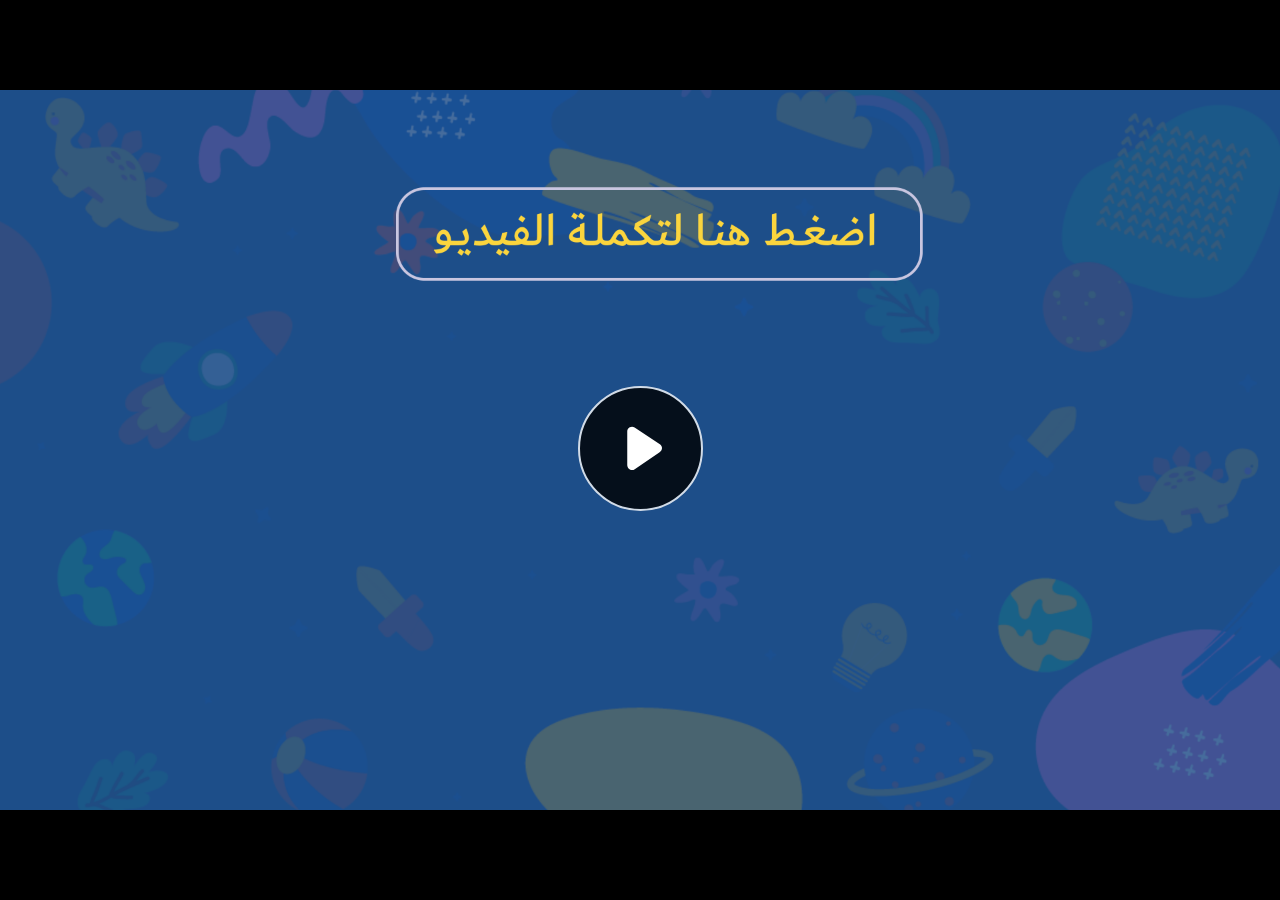
<file: index.html>
﻿<!doctype html>
<html lang="en-US">
<head>
  <meta charset="utf-8">
  <!-- Created using Storyline 360 - http://www.articulate.com  -->
  <!-- version: 3.71.29339.0 -->
  <title>EG.G4.MATH.SEM2.UC.T1.S1.4</title>
  <meta http-equiv="x-ua-compatible" content="IE=edge"/>
  <meta name="viewport" content="width=device-width,initial-scale=1,user-scalable=no,shrink-to-fit=no,minimal-ui"/>
  <meta name="apple-mobile-web-app-capable" content="yes"/>
  <style>
    html, body { height: 100%; padding: 0; margin: 0 }
    #app { height: 100%; width: 100%; }
  </style>

  <script>
    window.DS = {};
    window.globals = {
      DATA_PATH_BASE: '',
      HAS_FRAME: true,
      HAS_SLIDE: true,

      lmsPresent: false,
      tinCanPresent: false,
      cmi5Present: false,
      aoSupport: false,
      scale: 'noscale',
      captureRc: false,
      browserSize: 'optimal',
      bgColor: '#282828',
      features: 'AccessibleVideo,ConnectionMessages,FullScreenToggle,InsertSvgPicture,LayerPresentAsDialog,MultipleQuizTracking,UpdatedScrollingPanels,UpdatedThemeEditor',
      themeName: 'unified',
      preloaderColor: '#FFFFFF',
      suppressAnalytics: false,
      productChannel: 'stable',
      publishSource: 'storyline',
      aid: 'aid|e710da2c-216d-488c-aeed-63e613e51a63',
      cid: 'b9a01405-d857-470f-88be-eaf94c9c8846',
      playerVersion: '3.71.29339.0',
      publishTimestamp: '2023-03-21T14:25:06.8765098Z',
      maxIosVideoElements: 10,
      connectionSettings: { message: 'You%20are%20offline.%20Trying%20to%20reconnect...', useDarkTheme: false },

      
      parseParams: function(qs) {
        if (window.globals.parsedParams != null) {
          return window.globals.parsedParams;
        }
        qs = (qs || window.location.search.substr(1)).split('+').join(' ');
        var params = {},
            tokens,
            re = /[?&]?([^=]+)=([^&]*)/g;

        while (tokens = re.exec(qs)) {
          params[decodeURIComponent(tokens[1]).trim()] =
            decodeURIComponent(tokens[2]).trim();
        }
        window.globals.parsedParams = params;
        return params;
      }

    };
  </script>
  <script>
    var isIe11 = ('ActiveXObject' in window || window.MSBlobBuilder != null)
      && window.msCrypto != null && !window.ActiveXObject;
    if (isIe11) {
      window.globals.unsupportedBrowser = true;
      document.write(atob('[base64]'));
    }
  </script>
  
  <script>window.THREE = { };</script>
  
</head>
<body style="background: #282828" class="cs-HTML theme-unified">
  <!-- 360 -->
  <script>!function(e){var i=/iPhone/i,o=/iPod/i,n=/iPad/i,t=/(?=.*\bAndroid\b)(?=.*\bMobile\b)/i,d=/Android/i,s=/(?=.*\bAndroid\b)(?=.*\bSD4930UR\b)/i,b=/(?=.*\bAndroid\b)(?=.*\b(?:KFOT|KFTT|KFJWI|KFJWA|KFSOWI|KFTHWI|KFTHWA|KFAPWI|KFAPWA|KFARWI|KFASWI|KFSAWI|KFSAWA)\b)/i,r=/IEMobile/i,h=/(?=.*\bWindows\b)(?=.*\bARM\b)/i,a=/BlackBerry/i,l=/BB10/i,p=/Opera Mini/i,f=/(CriOS|Chrome)(?=.*\bMobile\b)/i,u=/(?=.*\bFirefox\b)(?=.*\bMobile\b)/i,c=new RegExp("(?:Nexus 7|BNTV250|Kindle Fire|Silk|GT-P1000)","i"),w=function(e,i){return e.test(i)},A=function(e){var A=e||navigator.userAgent,v=A.split("[FBAN");if(void 0!==v[1]&&(A=v[0]),this.apple={phone:w(i,A),ipod:w(o,A),tablet:!w(i,A)&&w(n,A),device:w(i,A)||w(o,A)||w(n,A)},this.amazon={phone:w(s,A),tablet:!w(s,A)&&w(b,A),device:w(s,A)||w(b,A)},this.android={phone:w(s,A)||w(t,A),tablet:!w(s,A)&&!w(t,A)&&(w(b,A)||w(d,A)),device:w(s,A)||w(b,A)||w(t,A)||w(d,A)},this.windows={phone:w(r,A),tablet:w(h,A),device:w(r,A)||w(h,A)},this.other={blackberry:w(a,A),blackberry10:w(l,A),opera:w(p,A),firefox:w(u,A),chrome:w(f,A),device:w(a,A)||w(l,A)||w(p,A)||w(u,A)||w(f,A)},this.seven_inch=w(c,A),this.any=this.apple.device||this.android.device||this.windows.device||this.other.device||this.seven_inch,this.phone=this.apple.phone||this.android.phone||this.windows.phone,this.tablet=this.apple.tablet||this.android.tablet||this.windows.tablet,"undefined"==typeof window)return this},v=function(){var e=new A;return e.Class=A,e};"undefined"!=typeof module&&module.exports&&"undefined"==typeof window?module.exports=A:"undefined"!=typeof module&&module.exports&&"undefined"!=typeof window?module.exports=v():"function"==typeof define&&define.amd?define("isMobile",[],e.isMobile=v()):e.isMobile=v()}(this);
    window.isMobile.apple.tablet = window.isMobile.apple.tablet ||
      (navigator.platform === 'MacIntel' && navigator.maxTouchPoints > 1);
    window.isMobile.apple.device = window.isMobile.apple.device || window.isMobile.apple.tablet;
    window.isMobile.tablet = window.isMobile.tablet || window.isMobile.apple.tablet;
    window.isMobile.any = window.isMobile.any || window.isMobile.apple.tablet;
  </script>

  <div id="focus-sink" tabindex="-1"></div>

  <div id="preso"></div>
  <script>
    (function() {

      var classTypes = [ 'desktop', 'mobile', 'phone', 'tablet' ];

      var addDeviceClasses = function(prefix, testObj) {
        var curr, i;
        for (i = 0; i < classTypes.length; i++) {
          curr = classTypes[i];
          if (testObj[curr]) {
            document.body.classList.add(prefix + curr);
          }
        }
      };

      var params = window.globals.parseParams(),
          isDevicePreview = params.devicepreview === '1',
          isPhoneOverride = params.deviceType === 'phone' || (isDevicePreview && params.phone == '1'),
          isTabletOverride = (params.deviceType === 'tablet' || isDevicePreview) && !isPhoneOverride,
          isMobileOverride = isPhoneOverride || isTabletOverride;

      var deviceView = {
        desktop: !window.isMobile.any && !isMobileOverride,
        mobile: window.isMobile.any || isMobileOverride,
        phone: isPhoneOverride || (window.isMobile.phone && !isTabletOverride),
        tablet: isTabletOverride || window.isMobile.tablet
      };

      window.globals.deviceView = deviceView;
      window.isMobile.desktop = !window.isMobile.any;
      window.isMobile.mobile = window.isMobile.any;

      addDeviceClasses('view-', deviceView);

    })();
  </script>
  
  <script src='story_content/user.js' type=text/javascript></script>
  <div class="slide-loader"></div>

  <script>
    var doc = document, loader = doc.body.querySelector('.slide-loader'); [ 1, 2, 3 ].forEach(function(n) { var d = doc.createElement('div'); d.style.backgroundColor = window.globals.preloaderColor; d.classList.add('mobile-loader-dot'); d.classList.add('dot' + n); loader.appendChild(d); });
  </script>

  <div class="mobile-load-title-overlay" style="display: none">
    <div class="mobile-load-title">EG.G4.MATH.SEM2.UC.T1.S1.4</div>
  </div>

  <div class="mobile-chrome-warning"></div>

  
<style>
  .warn-connection-dialog {
    display: none;
    background: transparent;
    pointer-events: none;
    position: fixed;
    left: 0;
    top: 0;
    width: 100%;
    height: 100%;
    z-index: 999;
  }

  .warn-connection-content {
    border-radius: 4px;
    background: white;
    border: 1px solid #E7E7E7;
    color: #333333;
    box-shadow: 0 2px 4px rgba(0, 0, 0, 0.25);
    transition: all 150ms ease-out;
    position: absolute;
    white-space: nowrap;
  }

  .view-phone.is-landscape .warn-connection-content {
    left: 23px;
    bottom: 23px;
  }

  .view-tablet.is-landscape .warn-connection-content {
    left: 50%;
    top: 20px;
    transform: translateX(-50%);
  }

  .is-portrait .warn-connection-content {
    transform: translate(-50%, calc(-100% - 15px));
  }

  .warn-connection-content p {
    display: inline-block;
    margin: 0 8px 0 0;
    line-height: 33px;
    font-size: 11px;
  }

  .warn-connection-content svg {
    position: relative;
    vertical-align: middle;
    margin: 0 2px 2px 8px;
  }

  .view-desktop .warn-connection-content {
    left: 1.5em;
    bottom: 1.5em;
  }

  .view-desktop .warn-connection-content p {
    font-size: 1.1em;
  }

  .is-offline .warn-connection-dialog {
    display: block;
  }

  .is-offline .cs-panel * {
    pointer-events: none !important;
  }

  .is-offline .cs-panel {
    pointer-events: all !important;
  }

  .is-offline #nav-controls * {
    pointer-events: none !important;
  }

  .is-offline #nav-controls {
    pointer-events: all !important;
  }
</style>

<div class="warn-connection-dialog">
  <div class="warn-connection-content">
    <svg width="17" height="15" viewBox="0 0 17 15" xmlns="http://www.w3.org/2000/svg">
      <path fill="#8F0000" stroke="white" d="M16.07,12.98 L15.88,12.23 L9.51,1.21 C8.97,0.26,7.6,0.26,7.06,1.21 L0.69,12.23 C0.15,13.16,0.81,14.36,1.91,14.36 H14.65 C15.47,14.36,16.05,13.7,16.07,12.98 Z"/>
      <path fill="white" stroke="white" d="M8.58,5.5 C8.35,5.28,8.5,5.35,8.21,5.32 C8.09,5.35,7.97,5.49,7.96,5.67 C7.97,5.79,7.98,5.92,7.98,6.04 L7.98,6.04 C7.99,6.17,8,6.31,8.01,6.43 L8.01,6.44 C8.03,6.92,8.06,7.41,8.09,7.9 L8.09,7.9 C8.12,8.39,8.14,8.88,8.17,9.37 C8.17,9.39,8.18,9.42,8.2,9.44 C8.23,9.46,8.25,9.47,8.28,9.47 C8.31,9.47,8.34,9.46,8.35,9.44 C8.37,9.43,8.38,9.4,8.39,9.35 L8.39,9.34 C8.39,9.24,8.4,9.15,8.4,9.05 L8.4,9.05 C8.41,8.96,8.41,8.86,8.42,8.75 C8.43,8.44,8.45,8.12,8.47,7.81 L8.47,7.81 C8.49,7.49,8.51,7.18,8.53,6.87 C8.55,6.46,8.56,6.05,8.59,5.64 L8.6,5.62 C8.6,5.57,8.59,5.53,8.58,5.5 L8.21,5.32 Z"/>
      <circle fill="white" stroke="white" cx="8.3" cy="11.35" r="0.3"/>
    </svg>
    <p>You are offline. Trying to reconnect...</p>
  </div>
</div>

<script>
  (function() {
    window.DS.connection = {
      warningShown: false,
      assets: {},
      loadingAssetGroup: false,
      retryDelay: 500
    };

    // @TODO this is POC code and can be cleaned up a bit more if we move forward
    // with the feature



    // The `window.globals.features` variable must be set in `webpack.dev.config` when testing locally - it is not enough
    // to have it in the data - but it must be set there as well.
    var useConnectionMessages = window.AbortController != null &&
      window.location.protocol != 'file:' &&
      window.globals.features.indexOf('ConnectionMessages') != -1;

    window.DS.connection.useConnectionMessages = useConnectionMessages

    var assetCount = 0;
    var checkLoadedId;
    var connectionSettings = window.globals.connectionSettings;

    if (useConnectionMessages && connectionSettings != null) {
      var contentEl = document.querySelector('.warn-connection-content');
      var messageEl = contentEl.querySelector('p')

      if (connectionSettings.useDarkTheme) {
        contentEl.style.borderColor = '#BABBBA';
        contentEl.style.backgroundColor = '#282828';
        contentEl.style.color = '#FFFFFF';
      }

      if (connectionSettings.message != null) {
        messageEl.textContent = window.decodeURIComponent(connectionSettings.message);
      }
    }

    function checkAssetsReady() {
      for (var i in DS.connection.assets) {
        if (!DS.connection.assets[i].success) {
          return false;
        }
      }
      return true;
    }

    function stopAssetGroup() {
      if (!useConnectionMessages) { return; }

      assetCount = 0;

      DS.connection.oldAssetGroup = DS.connection.assets;
      DS.connection.assets = {};
      DS.connection.loadingAssetGroup = false;
      clearInterval(checkLoadedId);
    }

    function startAssetGroup() {
      if (!useConnectionMessages) { return; }
      var ticks = 0;
      clearInterval(checkLoadedId);
      checkLoadedId = setInterval(function() {
        var loaded = 0;
        if (assetCount === 0 && loaded === 0) {
          clearInterval(checkLoadedId);
          return;
        }

        for (var i in DS.connection.assets) {
          if (DS.connection.assets[i].success) {
            loaded++;
          }
        }

        if (assetCount === loaded && checkAssetsReady()) {
          for (var i in DS.connection.assets) {
            if (DS.connection.assets[i].action) {
              DS.connection.assets[i].action();
            }
          }
          hideWarning();
          stopAssetGroup();
        }
      }, 100)
    }

    function requiredAsset(url, action, retry, type) {
      if (!useConnectionMessages) { return; }
      if (DS.connection.assets[url]) { return; }

      DS.connection.assets[url] = {
        success: false, action: action, retry: retry, type: type
      };
      assetCount = Object.keys(DS.connection.assets).length;
      if (!DS.connection.loadingAssetGroup) {
        startAssetGroup();
      }
      DS.connection.loadingAssetGroup = true;
    }

    function assetLoaded(url) {
      if (!useConnectionMessages) { return; }
      if (DS.connection.assets[url]) {
        DS.connection.assets[url].success = true;
      }
    }

    function assetFailed(url) {
      if (!useConnectionMessages) { return; }
      if (!DS.connection.assets[url]) {
        if (/\.js$/.test(url)) {
          setTimeout(function() {
            if (DS.connection.lastSlideLoaded != null) {
              DS.connection.lastSlideLoaded();
            }
          }, DS.connection.retryDelay);
        }
        return;
      }
      if (!DS.connection.warningShown) { showWarning(); }
      if (DS.connection.assets[url].retry) {
        setTimeout(function() {
          if (!DS.connection.assets[url].success) {
            DS.connection.assets[url].retry()
          }
        }, DS.connection.retryDelay);
      }
    }

    function hideWarning() {
      document.body.classList.remove('is-offline');
      DS.connection.warningShown = false;
    }
    DS.connection.hideWarning = hideWarning

    function showWarning(btn) {
      document.body.classList.add('is-offline')
      DS.connection.warningShown = true;
      updateWarningPosition();
    }

    function updateWarningPosition() {
      if (!DS.connection.warningShown) {
        return;
      }

      var isPortrait = document.body.classList.contains('is-portrait');
      var warningEl = document.querySelector('.warn-connection-content');

      if (isPortrait) {
        var slide = document.querySelector('.primary-slide');
        var slideRect = slide.getBoundingClientRect();

        warningEl.style.top = `${slideRect.top}px`
        warningEl.style.left = `${slideRect.left + slideRect.width / 2}px`
      } else {
        warningEl.style.top = null;
        warningEl.style.left = null;
      }

      window.requestAnimationFrame(updateWarningPosition);
    }

    // these will all be noops if the feature flag isn't set in
    // the data and `window.globals.features`
    DS.connection.requiredAsset = requiredAsset;
    DS.connection.assetLoaded = assetLoaded;
    DS.connection.assetFailed = assetFailed;
    DS.connection.stopAssetGroup = stopAssetGroup;
    DS.connection.startAssetGroup = startAssetGroup;
  })();
</script>


  <script>
    
    if (window.autoSpider && window.vInterfaceObject) {
      document.querySelector('.mobile-load-title-overlay').style.display = 'none';
    }
  </script>

  

  <link rel="stylesheet" href="html5/data/css/output.min.css" data-noprefix/>
</body>
<script src="html5/lib/scripts/bootstrapper.min.js"></script>
</html>
</file>
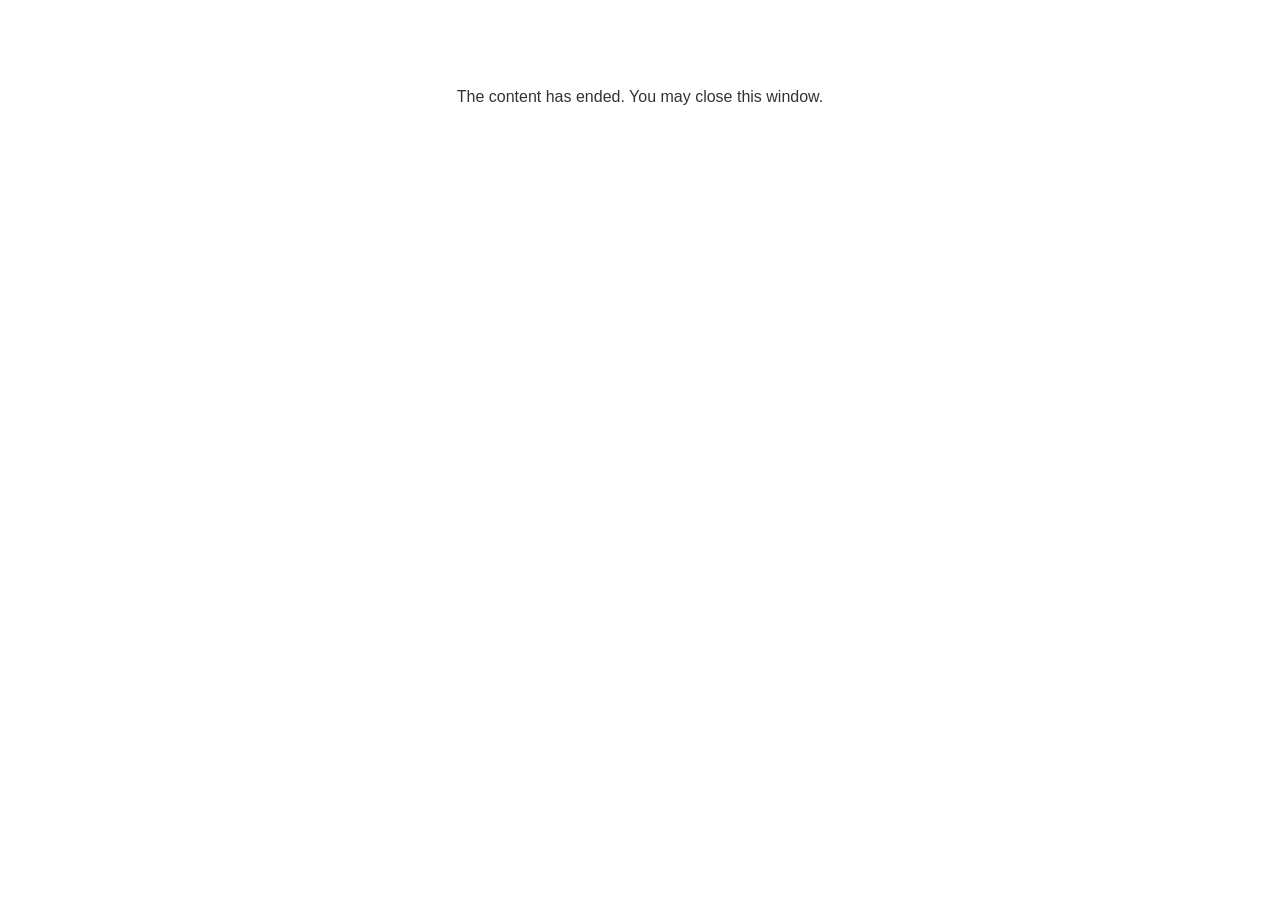
<file: lms/goodbye.html>
<!doctype html>
<html>
<body style="background-color: #ffffff;">

<p role="alert" style="color: #333333;font-family: Lato, articulate, tahoma, arial;font-size: medium;text-align: center;">
<br><br><br><br>
The content has ended. You may close this window.
</p>

</body>
</html>
</file>
<file: html5/data/css/output.min.css>
@font-face {
  font-family: 'LatoBold Charset1_ Bold2EFB17E9';
  src: url('[data-uri]');
  font-style: normal;
  font-weight: normal;
}
@font-face {
  font-family: 'Lato Charset1_ 6QzmkiLo6E11B2AA';
  src: url('[data-uri]');
  font-style: normal;
  font-weight: normal;
}
@font-face {
  font-family: 'Dubai Charset1_ 5r2iCV9650949FF';
  src: url('[data-uri]');
  font-style: normal;
  font-weight: normal;
}
@font-face {
  font-family: 'Dubai MediumBold ChBold3A85799C';
  src: url('[data-uri]');
  font-style: normal;
  font-weight: normal;
}
@font-face {
  font-family: 'Dubai Medium Charset1_ EBB37296';
  src: url('[data-uri]');
  font-style: normal;
  font-weight: normal;
}
@font-face {
  font-family: 'DubaiBold Charset1_BoldF3D8C61B';
  src: url('[data-uri]');
  font-style: normal;
  font-weight: normal;
}
@font-face {
  font-family: 'Dubai Charset0_v8wz5Y8k741D6E07';
  src: url('[data-uri]');
  font-style: normal;
  font-weight: normal;
}
@font-face {
  font-family: 'Dubai Medium Charset0_v389EBE1D';
  src: url('[data-uri]');
  font-style: normal;
  font-weight: normal;
}
@font-face {
  font-family: 'Dubai MediumBold ChBold9429EB4D';
  src: url('[data-uri]');
  font-style: normal;
  font-weight: normal;
}
@font-face {
  font-family: 'DubaiBold Charset0_BoldD2773439';
  src: url('[data-uri]');
  font-style: normal;
  font-weight: normal;
}
.cs-HTML {
  background: rgba(40, 40, 40, 1);
}
.cs-pxabnsnfns00000000001 .cs-infopanel  {
  box-shadow: 0 1px 0 rgba(0, 0, 0, 0);
  background: rgba(255, 255, 255, 1);
}
.cs-pxabnsnfns00000000001 .cs-infopanel .cs-link {
  color: rgba(186, 187, 186, 1);
}
.cs-pxabnsnfns00000000001 .cs-infopanel .cs-link:hover {
  color: rgba(255, 255, 255, 1);
}
.cs-pxabnsnfns00000000001 .cs-infopanel .cs-name {
  color: rgba(68, 68, 68, 1);
}
.cs-pxabnsnfns00000000001 .cs-infopanel .cs-title {
  color: rgba(153, 153, 153, 1);
}
.cs-pxabnsnfns00000000001 .cs-infopanelpopup  {
  box-shadow: 0 1px 0 rgba(0, 0, 0, 0);
  background: rgba(0, 0, 0, 0);
}
.cs-pxabnsnfns00000000001 .cs-infopanelpopup .cs-link {
  color: rgba(255, 0, 0, 1);
}
.cs-pxabnsnfns00000000001 .cs-infopanelpopup .cs-link:hover {
  color: rgba(255, 255, 255, 1);
}
.cs-pxabnsnfns00000000001 .cs-infopanelpopup .cs-name {
  color: rgba(255, 255, 255, 1);
}
.cs-pxabnsnfns00000000001 .cs-infopanelpopup .cs-bio {
  color: rgba(186, 187, 186, 1);
}
.cs-pxabnsnfns00000000001 .cs-timer  {
  color: rgba(186, 187, 186, 1);
}
.cs-pxabnsnfns00000000001 .cs-duration stop:first-child {
  stop-color: rgba(60, 60, 60, 1);
}
.cs-pxabnsnfns00000000001 .cs-duration stop:last-child {
  stop-color: rgba(60, 60, 60, 1);
}
.cs-pxabnsnfns00000000001 .cs-elapsed stop:first-child {
  stop-color: rgba(254, 227, 71, 1);
}
.cs-pxabnsnfns00000000001 .cs-elapsed stop:last-child {
  stop-color: rgba(254, 227, 71, 1);
}
.cs-pxabnsnfns00000000001 .cs-timer .cs-pie .cs-innerstroke {
  stroke: rgba(199, 199, 199, 1);
}
.cs-pxabnsnfns00000000001 .cs-timer .cs-pie .cs-innerborder {
  stroke: rgba(255, 255, 255, 1);
}
.cs-pxabnsnfns00000000001 .cs-window  {
  box-shadow: 0 8px 5px rgba(0, 0, 0, 0.2);
  border-color: rgba(49, 99, 0, 0);
  background: rgba(33, 33, 33, 1);
  color: rgba(248, 248, 248, 1);
}
.cs-pxabnsnfns00000000001 .cs-window .cs-diva {
  border-color: rgba(78, 78, 78, 1);
}
.cs-pxabnsnfns00000000001 .cs-window .cs-divb {
  border-color: rgba(78, 78, 78, 0);
}
.cs-pxabnsnfns00000000001 .cs-editor .cs-editor-slide {
  color: rgba(226, 226, 226, 1);
}
.cs-pxabnsnfns00000000001 .cs-editor .cs-editor-html {
  color: rgba(186, 187, 186, 1);
}
.cs-pxabnsnfns00000000001 .cs-editor .cs-editor-button {
  text-shadow: 0 1px 0 rgba(0, 0, 0, 0);
  color: rgba(255, 255, 255, 1);
  border-color: rgba(211, 211, 211, 1);
  background: rgba(34, 34, 34, 1);
}
.cs-pxabnsnfns00000000001 .cs-editor .cs-editor-button:hover {
  background: rgba(68, 68, 68, 1);
}
.cs-pxabnsnfns00000000001 .cs-editor .cs-editor-button:active {
  background: rgba(68, 68, 68, 1);
}
.cs-pxabnsnfns00000000001 .cs-listitem  {
  color: rgba(186, 187, 186, 1);
  border-color: none;
  border: 1px solid transparent;
}
.cs-pxabnsnfns00000000001 .cs-listitem:hover {
  background: rgba(255, 255, 255, 0.06);
  border-color: rgba(108, 108, 108, 1) !important;
  border-width: 1px;
  border-radius: 2px;
  border-style: solid;
  box-sizing: border-box;
}
.cs-pxabnsnfns00000000001 .cs-listitem.hover {
  background: rgba(255, 255, 255, 0.06);
  border-color: rgba(108, 108, 108, 1) !important;
  border-width: 1px;
  border-radius: 2px;
  border-style: solid;
  box-sizing: border-box;
}
.cs-pxabnsnfns00000000001 .cs-glossary  {
  color: rgba(186, 187, 186, 1);
}
.cs-pxabnsnfns00000000001 .cs-glossary .cs-scrolling-panel {
  background: rgba(0, 0, 0, 0);
}
.cs-pxabnsnfns00000000001 .cs-glossary .cs-term.cs-selected .cs-choice-list-trigger {
  color: rgba(255, 255, 255, 1);
  background: rgba(255, 255, 255, 1);
}
.cs-pxabnsnfns00000000001 .cs-glossary .cs-term.cs-selected .cs-choice-list-trigger:focus {
  color: rgba(255, 255, 255, 1);
  background: rgba(255, 255, 255, 1);
}
.cs-pxabnsnfns00000000001 .cs-glossary .cs-term:hover .cs-choice-list-trigger {
  background: rgba(186, 187, 186, 1);
}
.cs-pxabnsnfns00000000001 .cs-glossary .cs-term.hover .cs-choice-list-trigger {
  background: rgba(186, 187, 186, 1);
}
.cs-pxabnsnfns00000000001 .cs-glossary .cs-term .cs-choice-list-trigger:focus {
  background: rgba(186, 187, 186, 1);
}
.cs-pxabnsnfns00000000001 .cs-glossary .cs-diva {
  border-color: rgba(0, 0, 0, 0);
}
.cs-pxabnsnfns00000000001 .cs-glossary .cs-divb {
  border-color: rgba(0, 0, 0, 0);
}
.cs-pxabnsnfns00000000001 .cs-glossary .cs-divc {
  border-color: rgba(0, 0, 0, 0);
}
.cs-pxabnsnfns00000000001 .cs-glossary .cs-heading {
  color: rgba(248, 248, 248, 1);
  font-weight: 700;
}
.note-content p span {
  color: rgba(186, 187, 186, 1);
  line-height: 1.4em;
  font-size: 103.769%;
}
.cs-pxabnsnfns00000000001 .cs-resource .cs-separator {
  border-color: rgba(0, 0, 0, 0);
}
.cs-pxabnsnfns00000000001 .cs-outline  {
  color: rgba(45, 45, 45, 1);
}
.cs-pxabnsnfns00000000001 .cs-outline .cs-diva {
  border-color: rgba(0, 0, 0, 0);
}
.cs-pxabnsnfns00000000001 .cs-outline .cs-divb {
  border-color: rgba(0, 0, 0, 0);
}
.cs-pxabnsnfns00000000001 .cs-outline .cs-divc {
  border-color: rgba(0, 0, 0, 0);
}
.cs-pxabnsnfns00000000001 .cs-outline .cs-search-filter:hover {
  color: rgba(0, 0, 0, 0);
}
.cs-pxabnsnfns00000000001 .cs-outline .cs-search-filter.hover {
  color: rgba(0, 0, 0, 0);
}
.cs-pxabnsnfns00000000001 .cs-transcript  {
  color: rgba(255, 255, 255, 1);
}
.cs-pxabnsnfns00000000001 .cs-transcript .cs-div {
  border-color: rgba(0, 0, 0, 0);
}
.cs-pxabnsnfns00000000001 .cs-tabs:not(.topmenu-item) {
  color: rgba(248, 248, 248, 1);
}
.cs-pxabnsnfns00000000001 .cs-tabs .cs-inner-button:not(.topmenu-item) {
  text-shadow: 0 1px 0 rgba(0, 0, 0, 0);
}
.cs-pxabnsnfns00000000001 .cs-tabs:hover:not(.topmenu-item) {
  color: rgba(248, 248, 248, 1);
}
.cs-pxabnsnfns00000000001 .cs-tabs.cs-selected {
  background: rgba(0, 0, 0, 0);
  color: rgba(248, 248, 248, 1);
}
.cs-pxabnsnfns00000000001 .cs-seekcontrol  {
  background: rgba(0, 0, 0, 0);
  border-color: rgba(0, 0, 0, 0);
}
.cs-pxabnsnfns00000000001 .cs-seekcontrol .cs-button:hover .cs-icon {
  fill: rgba(255, 255, 255, 1);
}
.cs-pxabnsnfns00000000001 .cs-seekcontrol .cs-button.hover .cs-icon {
  fill: rgba(255, 255, 255, 1);
}
.cs-pxabnsnfns00000000001 .cs-seekcontrol .cs-button .cs-icon-shadow {
  fill: rgba(0, 0, 0, 0);
}
.cs-pxabnsnfns00000000001 .cs-seekcontrol .cs-button .cs-icon {
  fill: rgba(180, 180, 180, 1);
}
.cs-pxabnsnfns00000000001 .cs-seekcontrol .cs-seek .cs-fill {
  background: rgba(255, 255, 255, 0.6);
}
.cs-pxabnsnfns00000000001 .cs-seekcontrol .cs-seek {
  background: rgba(108, 108, 108, 1);
  border-color: rgba(0, 0, 0, 0);
}
.cs-pxabnsnfns00000000001 .cs-searchinput .cs-input {
  color: rgba(186, 187, 186, 1);
  border-color: rgba(0, 0, 0, 0);
  background: rgba(255, 255, 255, 0.06);
}
.cs-pxabnsnfns00000000001 .cs-searchinput .cs-input:focus {
  color: rgba(248, 248, 248, 1);
  background: rgba(41, 41, 41, 1);
}
.cs-pxabnsnfns00000000001 .cs-searchinput .cs-input:hover {
  box-shadow: inset 0 0 1px 0 rgba(69, 126, 19, 0);
}
.cs-pxabnsnfns00000000001 .cs-searchinput .cs-input.hover {
  box-shadow: inset 0 0 1px 0 rgba(69, 126, 19, 0);
}
.cs-pxabnsnfns00000000001 .cs-searchinput .cs-button .cs-icon {
  fill: rgba(186, 187, 186, 1);
}
.cs-pxabnsnfns00000000001 .cs-searchinput .cs-button:hover {
  fill: rgba(63, 133, 0, 1);
}
.cs-pxabnsnfns00000000001 .cs-searchinput .cs-button.hover {
  fill: rgba(63, 133, 0, 1);
}
.cs-pxabnsnfns00000000001 .cs-menu  {
  box-shadow: 0 1px 0 rgba(0, 0, 0, 0);
  background: rgba(33, 33, 33, 1);
}
.cs-pxabnsnfns00000000001 .cs-topmenu-item.active .cs-tab {
  background: rgba(33, 33, 33, 1);
}
.cs-pxabnsnfns00000000001 .cs-logo  {
  box-shadow: 0 1px 0 rgba(37, 75, 0, 1);
  background: rgba(255, 255, 255, 0);
}
.cs-pxabnsnfns00000000001 .cs-checkbox  {
  color: rgba(255, 255, 255, 1);
}
.cs-pxabnsnfns00000000001 .cs-checkbox:hover {
  border-color: rgba(175, 221, 130, 1);
}
.cs-pxabnsnfns00000000001 .cs-checkbox.hover {
  border-color: rgba(175, 221, 130, 1);
}
.cs-pxabnsnfns00000000001 .cs-checkbox .cs-box {
  color: rgba(255, 255, 255, 1);
  border-color: rgba(42, 83, 0, 1);
}
.cs-pxabnsnfns00000000001 .cs-checkbox .cs-box:checked::after {
  color: rgba(43, 196, 0, 1);
}
.cs-pxabnsnfns00000000001 .cs-button  {
  text-shadow: 0 1px 0 rgba(0, 0, 0, 0);
  color: rgba(186, 187, 186, 1);
  border-color: rgba(0, 0, 0, 0);
  background: rgba(0, 0, 0, 0);
  box-shadow: 0 1px 0 rgba(0, 0, 0, 0);
}
.cs-pxabnsnfns00000000001 .cs-button .cs-icon {
  fill: rgba(186, 187, 186, 1);
}
.cs-pxabnsnfns00000000001 .cs-button .cs-icon-shadow {
  fill: rgba(0, 0, 0, 0);
}
.cs-pxabnsnfns00000000001 .cs-button:hover {
  background: rgba(248, 248, 248, 1);
}
.cs-pxabnsnfns00000000001 .cs-button.hover {
  background: rgba(248, 248, 248, 1);
}
.cs-pxabnsnfns00000000001 .cs-button:active {
  background: rgba(0, 0, 0, 0);
}
.cs-pxabnsnfns00000000001 .cs-button.cs-disabled:hover {
  background: rgba(0, 0, 0, 0);
}
.cs-pxabnsnfns00000000001 .cs-button.cs-disabled.hover {
  background: rgba(0, 0, 0, 0);
}
.cs-pxabnsnfns00000000001 .cs-button.cs-disabled:active {
  background: rgba(0, 0, 0, 0);
}
.cs-pxabnsnfns00000000001 .cs-button.cs-volume:hover {
  background: rgba(0, 0, 0, 0);
}
.cs-pxabnsnfns00000000001 .cs-button.cs-volume.hover {
  background: rgba(0, 0, 0, 0);
}
.cs-pxabnsnfns00000000001 .cs-button.cs-volume:active {
  background: rgba(0, 0, 0, 0);
}
.cs-pxabnsnfns00000000001.cs-base  {
  color: rgba(186, 187, 186, 1);
  border-color: rgba(40, 40, 40, 1);
  background: rgba(40, 40, 40, 1);
}
.cs-pxabnsnfns00000000001.cs-base .cs-separator .cs-diva {
  background: rgba(69, 69, 69, 1);
}
.cs-pxabnsnfns00000000001.cs-base .cs-separator .cs-divb {
  background: rgba(0, 0, 0, 0);
}
.cs-pxabnsnfns00000000001.cs-base .cs-topmenu-item.active .cs-tab {
  border-color: rgba(69, 69, 69, 1);
}
.cs-pxabnsnfns00000000001.cs-base .cs-topmenu-item.active .cs-panel {
  border-color: rgba(69, 69, 69, 1);
}
.cs-pxabnsnfns00000000001.cs-base .cs-left {
  background: rgba(33, 33, 33, 1);
}
.cs-pxabnsnfns00000000001.cs-base .cs-area-primary .cs-slide-container {
  background: rgba(40, 40, 40, 1);
}
.cs-pxabnsnfns00000000001.cs-base.cs-custom-theme .cs-brandhighlight-bg {
  background: rgba(79, 189, 244, 1) !important;
}
.cs-pxabnsnfns00000000001.cs-base.cs-custom-theme .cs-brandhighlight-secondary-bg {
  background: rgba(255, 255, 255, 1) !important;
}
.cs-pxabnsnfns00000000001.cs-base.cs-custom-theme .cs-brandhighlight-border {
  border-color: rgba(79, 189, 244, 1) !important;
}
.cs-pxabnsnfns00000000001.cs-base.cs-custom-theme .cs-brandhighlight-text {
  color: rgba(79, 189, 244, 1) !important;
}
.cs-pxabnsnfns00000000001.cs-base.cs-custom-theme .cs-brandhighlight-fill {
  fill: rgba(79, 189, 244, 1) !important;
}
.cs-pxabnsnfns00000000001.cs-base.cs-custom-theme .cs-listitem.cs-selected {
  background-color: rgba(255, 255, 255, 0.06) !important;
}
.cs-pxabnsnfns00000000001 .cs-volume::-moz-range-thumb {
  border-color: rgba(43, 85, 0, 1);
  box-shadow: inset 0 0 1px 0 rgba(43, 85, 0, 1);
  background: rgba(255, 255, 255, 1);
}
.cs-pxabnsnfns00000000001 .cs-volume::-ms-thumb {
  border-color: rgba(43, 85, 0, 1);
  box-shadow: inset 0 0 1px 0 rgba(43, 85, 0, 1);
  background: rgba(255, 255, 255, 1);
}
.cs-pxabnsnfns00000000001 .cs-volume::-webkit-slider-thumb {
  border-color: rgba(43, 85, 0, 1);
  box-shadow: inset 0 0 1px 0 rgba(43, 85, 0, 1);
  background: rgba(255, 255, 255, 1);
}
.cs-pxabnsnfns00000000001 .cs-volume::-moz-range-track {
  border-color: rgba(66, 140, 1, 1);
  background: rgba(108, 108, 108, 1);
}
.cs-pxabnsnfns00000000001 .cs-volume::-ms-track {
  border-color: rgba(66, 140, 1, 1);
  background: rgba(108, 108, 108, 1);
}
.cs-pxabnsnfns00000000001 .cs-volume::-webkit-slider-runnable-track {
  border-color: rgba(66, 140, 1, 1);
  background: rgba(108, 108, 108, 1);
}
body.show-focus .tab-focus-box {
  box-shadow: 0 0 0 1px rgba(255, 255, 0, 1), 0 0 0 3px rgba(0, 32, 96, 1), 0 0 5px 5px rgba(255, 255, 0, 1);
  border-color: transparent;
  outline: 2px transparent solid;
}
.skipnav {
  box-shadow: 0 0 0 1px rgba(255, 255, 0, 1), 0 0 0 3px rgba(0, 32, 96, 1), 0 0 5px 5px rgba(255, 255, 0, 1);
  border-color: transparent;
  outline: 2px transparent solid;
}
.cs-pxabnsnfns00000000001 .cs-listitem:hover {
  color: none;
}
.cs-pxabnsnfns00000000001 .cs-listitem.hover {
  color: none;
}
.cs-pxabnsnfns00000000001 .cs-listitem.cs-viewed {
  color: #BABBBA;
}
.cs-pxabnsnfns00000000001 .cs-listitem {
  color: #BABBBA;
}
.cs-pxabnsnfns00000000001 .cs-listitem:hover .cs-icon-carrot * {
  fill: none;
}
.cs-pxabnsnfns00000000001 .cs-listitem.hover .cs-icon-carrot * {
  fill: none;
}
.cs-pxabnsnfns00000000001 .cs-listitem .cs-icon-carrot {
  color: none;
  top: calc(3px);
}
.cs-pxabnsnfns00000000001 .cs-listitem .cs-icon-carrot .cs-shadow {
  color: #F8F8F8;
}
.cs-pxabnsnfns00000000001 .item-collapsible .is-scene {
  color: #F8F8F8 !important;
  font-weight: 700;
}
.cs-pxabnsnfns00000000001 .is-scene .cs-icon-carrot * {
  color: #F8F8F8 !important;
  font-weight: 700;
}
.cs-pxabnsnfns00000000001 .is-scene:not(.outline-links-collapse) > a {
  color: #F8F8F8;
}
.cs-pxabnsnfns00000000001 .is-scene:not(.outline-links-collapse) .cs-icon-carrot * {
  fill: none !important;
  color: #F8F8F8 !important;
}
.cs-pxabnsnfns00000000001 .tabs, .cs-pxabnsnfns00000000001 .cs-logo {
  border-bottom: 1px solid rgba(108, 108, 108, 1);
}
.cs-pxabnsnfns00000000001 .area-secondary-wrapper:after {
  background-image: url('[data-uri]');
  background-size: 100%;
}
.cs-pxabnsnfns00000000001 .panel-footer {
  background: #212121;
}
.cs-pxabnsnfns00000000001 #outline-search {
  background: rgba(255, 255, 255, 0.06);
  border-color: rgba(108, 108, 108, 1);
  border-width: 1px;
  border-style: solid;
}
.cs-pxabnsnfns00000000001 .topmenu-panel #outline-search {
  background: #545454;
}
.cs-pxabnsnfns00000000001 .search-icon circle, .cs-pxabnsnfns00000000001 .search-icon path {
  stroke: #BABBBA;
}
.cs-pxabnsnfns00000000001 #outline-search input[type   =search] {
  color: #F8F8F8;
}
.cs-pxabnsnfns00000000001 #outline-search ::-webkit-input-placeholder {
  color: #BABBBA !important;
}
.cs-pxabnsnfns00000000001 #outline-search :-ms-input-placeholder {
  color: #BABBBA !important;
}
.cs-pxabnsnfns00000000001 #outline-search ::-moz-placeholder {
  color: #BABBBA !important;
  opacity: 1;
}
.cs-pxabnsnfns00000000001 .cs-topmenu-item.active, body:not(.is-touchable-tablet) .cs-pxabnsnfns00000000001 .cs-topmenu-item:hover {
  color: #F8F8F8;
}
.cs-pxabnsnfns00000000001 .cs-topmenu-item.button-tapped {
  color: #F8F8F8;
}
.cs-pxabnsnfns00000000001 .cs-topmenu-item.active .cs-tab, .cs-pxabnsnfns00000000001 .cs-topmenu-item .cs-tab {
  background: transparent !important;
  border: none !important;
}
.cs-pxabnsnfns00000000001 .top-tabs-drop-icon div {
  background: #BABBBA;
}
.cs-pxabnsnfns00000000001 .cs-panel.topmenu-panel .panel-content, .cs-pxabnsnfns00000000001 .top-tabs-drop {
  background: #212121;
}
.cs-pxabnsnfns00000000001 .cs-topmenu-item.active .cs-panel {
  background: #212121;
}
.cs-pxabnsnfns00000000001 .cs-menu.topmenu-panel, .cs-pxabnsnfns00000000001 .top-tabs-drop {
  border: 1px solid rgba(69, 69, 69, 1) !important;
  border-radius: 3px;
}
.cs-pxabnsnfns00000000001 .resources .resources-list a:hover {
  background: rgba(255, 255, 255, 0.06);
}
body:not(.is-touchable-tablet) .cs-pxabnsnfns00000000001 .resources .resources-list a:hover {
  background: rgba(255, 255, 255, 0.06);
}
.cs-pxabnsnfns00000000001 .resources .resources-list a.hover {
  background: rgba(255, 255, 255, 0.06);
}
body:not(.is-touchable-tablet) .cs-pxabnsnfns00000000001 .resources .resources-list a.hover {
  background: rgba(255, 255, 255, 0.06);
}
.cs-pxabnsnfns00000000001 .resources .resources-list a.button-tapped {
  background: rgba(255, 255, 255, 0.06);
}
.cs-pxabnsnfns00000000001 .cs-icon path, .cs-pxabnsnfns00000000001 .cs-icon rect, .cs-pxabnsnfns00000000001 .cs-icon polygon, .cs-pxabnsnfns00000000001 .menu-icon-wrapper.menu-icon-wrapper-hover path {
  fill: #BABBBA;
}
.cs-pxabnsnfns00000000001 .cs-icon .icon-stroke-only {
  fill: none !important;
  stroke: #BABBBA !important;
}
body:not(.is-touchable-tablet) .cs-pxabnsnfns00000000001 .cs-button:hover .cs-icon path, body:not(.is-touchable-tablet) .cs-pxabnsnfns00000000001 .cs-button:hover .cs-icon rect, body:not(.is-touchable-tablet) .cs-pxabnsnfns00000000001 .cs-button:hover .cs-icon polygon {
  fill: #F8F8F8;
}
body:not(.is-touchable-tablet) .cs-pxabnsnfns00000000001 .cs-tabs:hover .search-icon circle, body:not(.is-touchable-tablet) .cs-pxabnsnfns00000000001 .cs-tabs:hover .search-icon path {
  stroke: #F8F8F8;
}
.cs-pxabnsnfns00000000001 .cs-button.button-tapped .cs-icon path, .cs-pxabnsnfns00000000001 .cs-button.button-tapped .cs-icon rect, .cs-pxabnsnfns00000000001 .cs-button.button-tapped .cs-icon polygon {
  fill: #F8F8F8;
}
body:not(.is-touchable-tablet) .cs-pxabnsnfns00000000001 .cs-button:hover .cs-icon .icon-stroke-only {
  fill: none !important;
  stroke: #F8F8F8 !important;
}
.cs-pxabnsnfns00000000001 .cs-button:button-tapped .cs-icon .icon-stroke-only {
  fill: none !important;
  stroke: #F8F8F8 !important;
}
.cs-pxabnsnfns00000000001 .menu-icon-wrapper.menu-icon-wrapper-hover svg path {
  fill: #F8F8F8;
}
.floating-sidebar:not(.sidebar-closed) .cs-pxabnsnfns00000000001 #hamburger .menu-icon-wrapper svg path {
  fill: #BABBBA;
}
.floating-sidebar:not(.sidebar-closed) .cs-pxabnsnfns00000000001 #hamburger .menu-icon-wrapper.menu-icon-wrapper-hover svg path {
  fill: #F8F8F8;
}
.cs-pxabnsnfns00000000001 .volume .btn:before {
  background-image: url('[data-uri]');
}
.cs-pxabnsnfns00000000001 .volume-track {
  background: #6C6C6C;
}
.cs-pxabnsnfns00000000001 .volume-icon circle {
  stroke: #BABBBA;
}
.cs-pxabnsnfns00000000001 .cs-settings > .settings-panel {
  background: #212121;
  border: 1px solid rgba(69, 69, 69, 1) !important;
  border-radius: 3px;
}
.cs-pxabnsnfns00000000001 .cs-settings > .panel-down-arrow {
  fill: #212121;
}
.cs-pxabnsnfns00000000001 .switch-toggle .border {
  stroke: #7C7C7C;
}
.cs-pxabnsnfns00000000001 .switch-toggle .thumb-off .thumb {
  fill: #A2A2A2;
}
.cs-pxabnsnfns00000000001 .switch-toggle .thumb-on .track {
  fill: rgba(79, 189, 244, 1);
}
.cs-pxabnsnfns00000000001 .switch-toggle .thumb-off .track {
  fill: rgba(255, 255, 255, 0.1);
}
.cs-pxabnsnfns00000000001 .switch-label {
  color: #BABBBA;
}
.cs-pxabnsnfns00000000001 .cs-panel .scrollarea-btn:after {
  background: rgba(179, 180, 179, 0.75);
}
.scrollarea-scrollbar:hover .scrollarea-btn:after, .scrollarea-scrollbar.highlight-scrollbar .scrollarea-btn:after {
  background: rgba(179, 180, 179, 0.75);
}
.floating-sidebar .sidebar-overlay {
  background: rgba(0, 0, 0, 0.85);
}
.cs-pxabnsnfns00000000001 .overlay-message {
  background: rgba(0, 0, 0, 0.85);
}
.cs-pxabnsnfns00000000001 .top-ui-bg, .cs-pxabnsnfns00000000001 .bottom-ui-bg, .cs-pxabnsnfns00000000001 .right-ui-bg, .cs-pxabnsnfns00000000001 .left-ui-bg {
  background: rgba(40, 40, 40, 0.8);
}
.cs-pxabnsnfns00000000001 .circle-progress-bg {
  fill: #282828;
}
.cs-pxabnsnfns00000000001 .circle-progress-well {
  fill: #6C6C6C;
}
.cs-pxabnsnfns00000000001 .circle-progress-pie {
  stroke: #6C6C6C;
}
.cs-pxabnsnfns00000000001 .lightbox .option-pane {
  background: rgba(40, 40, 40, 0.8);
}
.cs-pxabnsnfns00000000001 .lightbox .option-pane:before {
  background: #282828;
}
.cs-pxabnsnfns00000000001 .message-window {
  background: #212121;
  border: 1px solid rgba(255, 255, 255, 1) !important;
  border-radius: 3px;
}
.cs-pxabnsnfns00000000001 .message-window-header p, .cs-pxabnsnfns00000000001 .message-window-text {
  color: #F8F8F8;
}
.cs-pxabnsnfns00000000001 .message-window-header p {
  border-bottom: 1px solid rgba(255, 255, 255, 1);
}
.cs-pxabnsnfns00000000001 .message-window button.slide-object-button {
  border: 1px solid rgba(255, 255, 255, 1) !important;
}
.cs-pxabnsnfns00000000001 .message-window button.slide-object-button:hover {
  background: rgba(255, 255, 255, 0.06) !important;
}
.message-window .slide-object-button tspan, .message-window .slide-object-button-text tspan {
  fill: #F8F8F8 !important;
}
body:not(.is-touchable-tablet) .cs-pxabnsnfns00000000001 .cs-button:hover .text {
  color: #F8F8F8;
}
.cs-pxabnsnfns00000000001 .cs-button.button-tapped .text {
  color: #F8F8F8;
}
.cs-pxabnsnfns00000000001.cs-base {
  background: #282828;
}
.cs-pxabnsnfns00000000001 .cs-menu {
  background: transparent;
}
.cs-pxabnsnfns00000000001 .progress-bar .progress-bar-fill:after {
  background: #FFFFFF !important;
}
.cs-pxabnsnfns00000000001 .volume-dot {
  background: #FFFFFF !important;
}
.fn-npnxnanbsnfns00000000001 {
  font-family: 'Lato22AB4CAF';
  -webkit-font-variant-ligatures: no-common-ligatures;
  font-variant-ligatures: no-common-ligatures;
}
.fn-pxabnsnfns00000000001 {
  font-family: 'Lato22AB4CAF';
  -webkit-font-variant-ligatures: no-common-ligatures;
  font-variant-ligatures: no-common-ligatures;
}
.fn-npxnabnsnfns00000000001 {
  font-family: 'Lato22AB4CAF';
  -webkit-font-variant-ligatures: no-common-ligatures;
  font-variant-ligatures: no-common-ligatures;
}
.fn-npnxnanbnsnfns00000000001 {
  font-family: 'Lato22AB4CAF';
  -webkit-font-variant-ligatures: no-common-ligatures;
  font-variant-ligatures: no-common-ligatures;
}
.fn-pxabnsnfns00000000000 {
  font-family: 'Lato22AB4CAF';
  -webkit-font-variant-ligatures: no-common-ligatures;
  font-variant-ligatures: no-common-ligatures;
}
@font-face {
  font-family: 'Lato22AB4CAF';
  src: url('[data-uri]');
  font-style: normal;
  font-weight: bold;
}
@font-face {
  font-family: 'Lato22AB4CAF';
  src: url('[data-uri]');
  font-style: normal;
  font-weight: normal;
}
.cs-InvalidPromptSlide .cs-66GAVh7H7ht-InvalidPromptSlide-btn0 {
  color: rgba(255, 255, 255, 1);
  border-color: rgba(211, 211, 211, 1);
  background: rgba(34, 34, 34, 1);
  text-shadow: 0 1px 0 rgba(0, 0, 0, 0);
}
.cs-InvalidPromptSlide .cs-66GAVh7H7ht-InvalidPromptSlide-btn0 .cs-html {
  color: rgba(186, 187, 186, 1);
}
.cs-InvalidPromptSlide .cs-66GAVh7H7ht-InvalidPromptSlide-btn0 .cs-slide {
  border-color: rgba(226, 226, 226, 1);
}
.cs-InvalidPromptSlide .cs-66GAVh7H7ht-InvalidPromptSlide-btn0:hover {
  background: rgba(68, 68, 68, 1);
}
.cs-InvalidPromptSlide .cs-66GAVh7H7ht-InvalidPromptSlide-btn0:active {
  background: rgba(68, 68, 68, 1);
}
.cs-PrintPromptSlide .cs-66GAVh7H7ht-PrintPromptSlide-btn0 {
  color: rgba(255, 255, 255, 1);
  border-color: rgba(211, 211, 211, 1);
  background: rgba(34, 34, 34, 1);
  text-shadow: 0 1px 0 rgba(0, 0, 0, 0);
}
.cs-PrintPromptSlide .cs-66GAVh7H7ht-PrintPromptSlide-btn0 .cs-html {
  color: rgba(186, 187, 186, 1);
}
.cs-PrintPromptSlide .cs-66GAVh7H7ht-PrintPromptSlide-btn0 .cs-slide {
  border-color: rgba(226, 226, 226, 1);
}
.cs-PrintPromptSlide .cs-66GAVh7H7ht-PrintPromptSlide-btn0:hover {
  background: rgba(68, 68, 68, 1);
}
.cs-PrintPromptSlide .cs-66GAVh7H7ht-PrintPromptSlide-btn0:active {
  background: rgba(68, 68, 68, 1);
}
.cs-ScrollPromptSlide .cs-66GAVh7H7ht-ScrollPromptSlide-btn0 {
  color: rgba(255, 255, 255, 1);
  border-color: rgba(211, 211, 211, 1);
  background: rgba(34, 34, 34, 1);
  text-shadow: 0 1px 0 rgba(0, 0, 0, 0);
}
.cs-ScrollPromptSlide .cs-66GAVh7H7ht-ScrollPromptSlide-btn0 .cs-html {
  color: rgba(186, 187, 186, 1);
}
.cs-ScrollPromptSlide .cs-66GAVh7H7ht-ScrollPromptSlide-btn0 .cs-slide {
  border-color: rgba(226, 226, 226, 1);
}
.cs-ScrollPromptSlide .cs-66GAVh7H7ht-ScrollPromptSlide-btn0:hover {
  background: rgba(68, 68, 68, 1);
}
.cs-ScrollPromptSlide .cs-66GAVh7H7ht-ScrollPromptSlide-btn0:active {
  background: rgba(68, 68, 68, 1);
}
.cs-ResumePromptSlide .cs-66GAVh7H7ht-ResumePromptSlide-btn0 {
  color: rgba(255, 255, 255, 1);
  border-color: rgba(211, 211, 211, 1);
  background: rgba(34, 34, 34, 1);
  text-shadow: 0 1px 0 rgba(0, 0, 0, 0);
}
.cs-ResumePromptSlide .cs-66GAVh7H7ht-ResumePromptSlide-btn0 .cs-html {
  color: rgba(186, 187, 186, 1);
}
.cs-ResumePromptSlide .cs-66GAVh7H7ht-ResumePromptSlide-btn0 .cs-slide {
  border-color: rgba(226, 226, 226, 1);
}
.cs-ResumePromptSlide .cs-66GAVh7H7ht-ResumePromptSlide-btn0:hover {
  background: rgba(68, 68, 68, 1);
}
.cs-ResumePromptSlide .cs-66GAVh7H7ht-ResumePromptSlide-btn0:active {
  background: rgba(68, 68, 68, 1);
}
.cs-ResumePromptSlide .cs-66GAVh7H7ht-ResumePromptSlide-btn1 {
  color: rgba(255, 255, 255, 1);
  border-color: rgba(211, 211, 211, 1);
  background: rgba(34, 34, 34, 1);
  text-shadow: 0 1px 0 rgba(0, 0, 0, 0);
}
.cs-ResumePromptSlide .cs-66GAVh7H7ht-ResumePromptSlide-btn1 .cs-html {
  color: rgba(186, 187, 186, 1);
}
.cs-ResumePromptSlide .cs-66GAVh7H7ht-ResumePromptSlide-btn1 .cs-slide {
  border-color: rgba(226, 226, 226, 1);
}
.cs-ResumePromptSlide .cs-66GAVh7H7ht-ResumePromptSlide-btn1:hover {
  background: rgba(68, 68, 68, 1);
}
.cs-ResumePromptSlide .cs-66GAVh7H7ht-ResumePromptSlide-btn1:active {
  background: rgba(68, 68, 68, 1);
}
.cs-ExternalInterfaceErrorSlide .cs-buttonOK {
  color: rgba(255, 255, 255, 1);
  border-color: rgba(211, 211, 211, 1);
  background: rgba(34, 34, 34, 1);
  text-shadow: 0 1px 0 rgba(0, 0, 0, 0);
}
.cs-ExternalInterfaceErrorSlide .cs-buttonOK .cs-html {
  color: rgba(186, 187, 186, 1);
}
.cs-ExternalInterfaceErrorSlide .cs-buttonOK .cs-slide {
  border-color: rgba(226, 226, 226, 1);
}
.cs-ExternalInterfaceErrorSlide .cs-buttonOK:hover {
  background: rgba(68, 68, 68, 1);
}
.cs-ExternalInterfaceErrorSlide .cs-buttonOK:active {
  background: rgba(68, 68, 68, 1);
}
</file>
